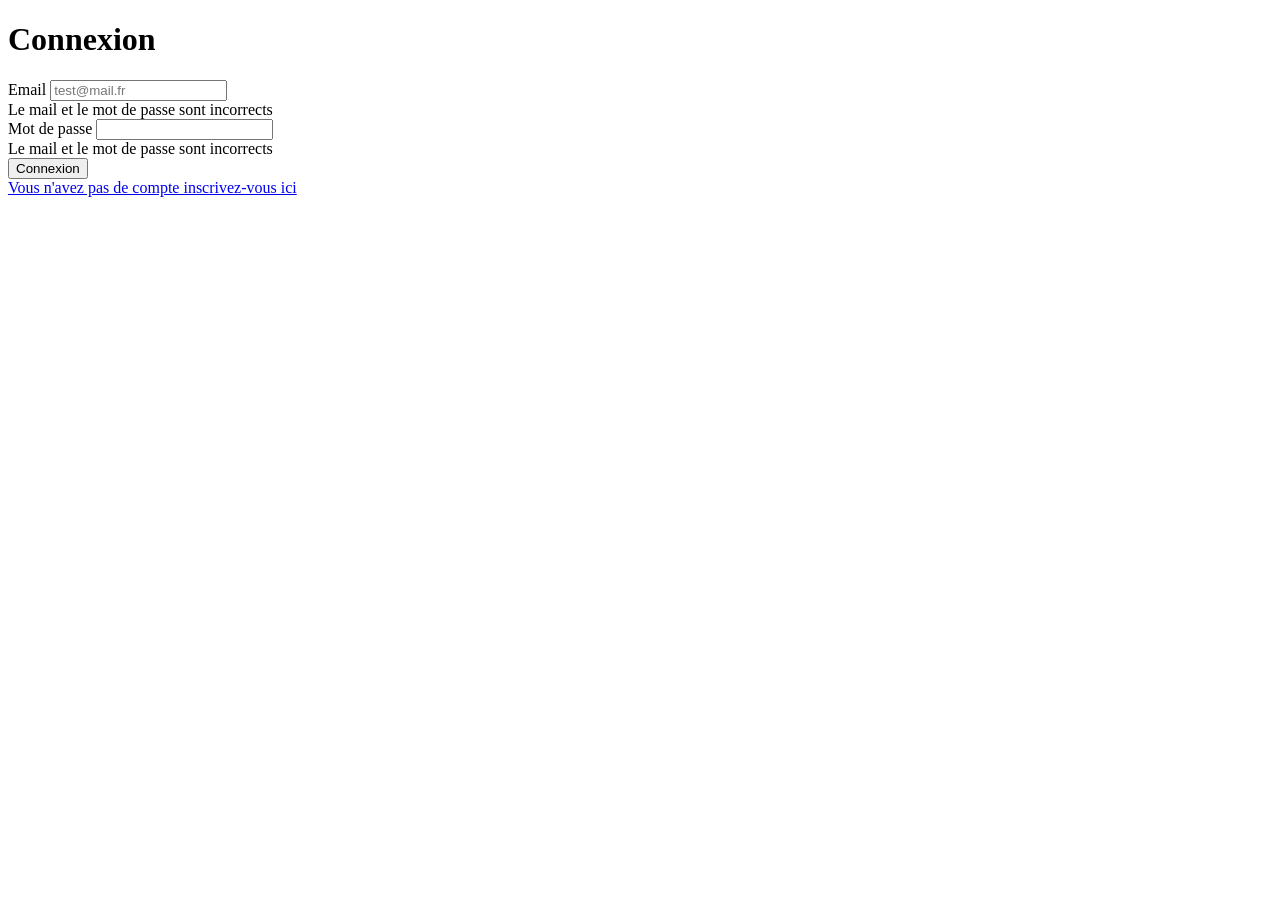
<file: pages/auth/signin.html>
<!DOCTYPE html>
<div class="hero-scene text-center text-white">
  <div class="hero-scene-content">
    <h1>Connexion</h1>
  </div>
</div>
<div class="container">
  <form id="signinForm">
    <div class="mb-3">
      <label for="EmailInput" class="form-label">Email</label>
      <input type="email" class="form-control" id="EmailInput" placeholder="test@mail.fr" name="email">
      <div class="invalid-feedback">
        Le mail et le mot de passe sont incorrects
      </div>
    </div>
    <div class="mb-3">
      <label for="PasswordInput" class="form-label">Mot de passe</label>
      <input type="password" class="form-control" id="PasswordInput" name="mdp">
      <div class="invalid-feedback">
        Le mail et le mot de passe sont incorrects
      </div>
    </div>
    <div class="text-center">
      <button type="button" class="btn btn-primary" id="btnSignin">Connexion</button>
    </div>
    <div class="text-center pt-3">
      <a href="/signup">Vous n'avez pas de compte inscrivez-vous ici</a>
    </div>
  </form>
</div>
</file>
